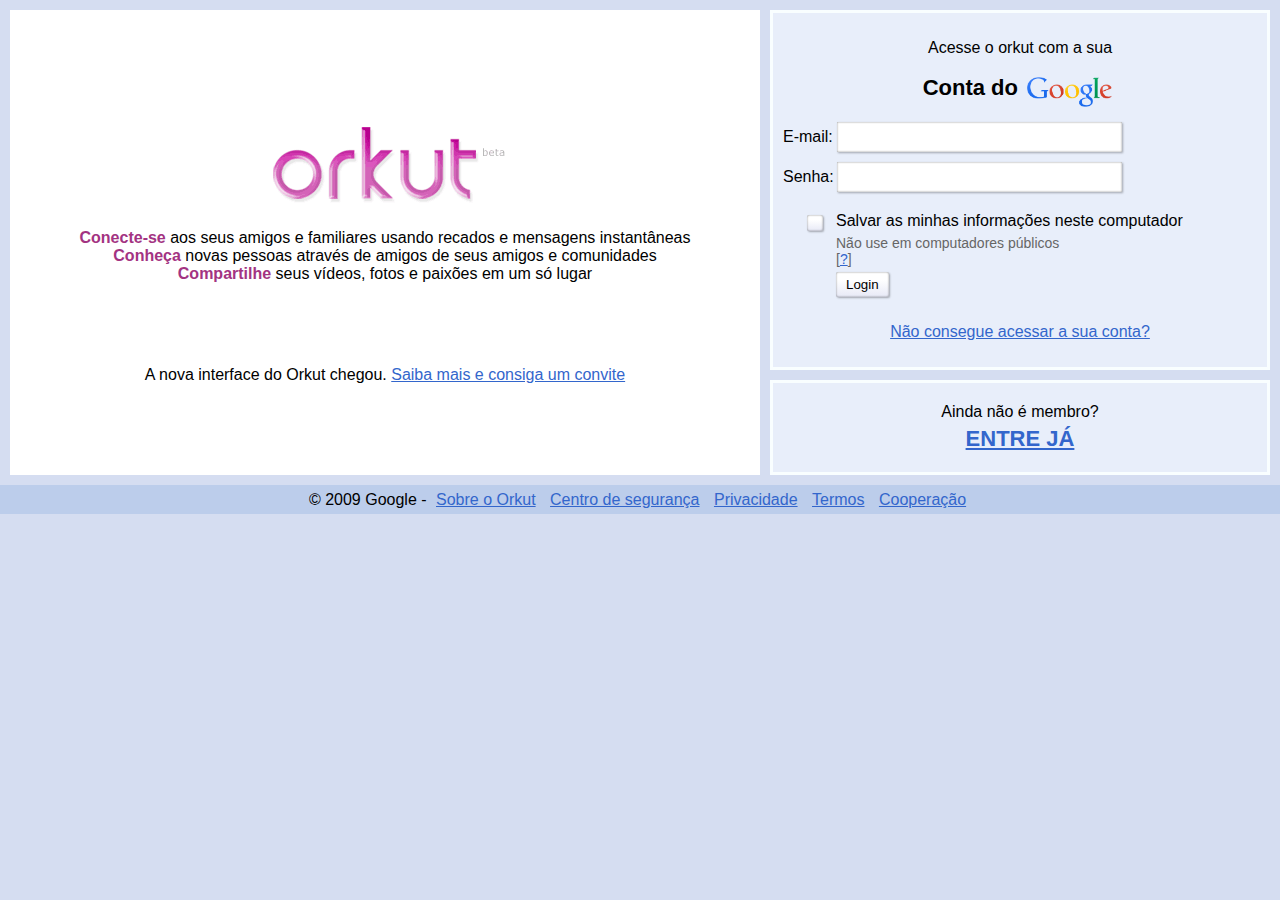
<file: index.html>
<!DOCTYPE html>
<html lang="pt-br">
<head>
    <meta charset="UTF-8">
    <meta http-equiv="X-UA-Compatible" content="IE=edge">
    <meta name="viewport" content="width=device-width, initial-scale=1.0">
    <title>Orkut</title>
    <link rel="stylesheet" href="css/styles.css">
</head>
<body>
    <main>
        <div class="aboutContaner">
            <div class="aboutInfo">
                <div class="orkutLogo">
                    <img src="./img/Orkut_logo.gif">
                </div>
                <p>
                    <span class="textMark">Conecte-se</span> aos seus amigos e familiares usando recados e mensagens instantâneas
                </p>
                <p>
                    <span class="textMark">Conheça</span> novas pessoas através de amigos de seus amigos e comunidades
                </p>
                <p>
                    <span class="textMark">Compartilhe</span> seus vídeos, fotos e paixões em um só lugar
                </p>
            </div>
            <div class="aboutFooter">
                A nova interface do Orkut chegou. <a href="#">Saiba mais e consiga um convite</a>
            </div>
        </div>
        <aside class="aside">
            <div class="asideBox">
                <div class="asideHeader">
                    <p>Acesse o orkut com a sua</p>
                    <div class="asideHeaderInfo">
                        <p class="asideMark">
                            Conta do 
                        </p>
                        <img src="./img/Google-new_19.png">
                    </div>
                </div>
                <form>
                    <div class="loginContainer">
                        <div class="loginInfo">
                            <label class="loginText">E-mail:</label>
                            <input class="loginInput" type="text">
                        </div>
                        <div class="loginInfo">
                            <label class="loginText">Senha:</label>
                            <input class="loginInput" type="password">
                        </div>
                    </div>
                    <div class="checkboxContainer">
                        <div class="checkbox">
                            <input type="checkbox" name="salvar-info" id="salvar-info" value="salvar-info">
                        </div>
                        <div class="Warning">
                            <label for="salvar-info">Salvar as minhas informações neste computador</label>
                            <p class="Warning-text">Não use em computadores públicos <br>
                                [<a href="#">?</a>]</p>
                            <button class="login-button">Login</button>                    
                        </div>
                    </div>
                </form>
                <p class="problemAccess">
                    <a href="#">Não consegue acessar a sua conta?</a>
                </p>
            </div>
            <div class="asideFooter asideBox">
                <div class="asideFooterContent">
                    <p>Ainda não é membro?<br></p>
                    <a class="asideMark" href="#">ENTRE JÁ</a>
                </div>
            </div>
        </aside>
    </main>
    <footer>
        <div class="footerContent">
            <div>
                © 2009 Google -
            </div>
            <nav>
                <a href="#">Sobre o Orkut</a>
                <a href="#">Centro de segurança</a>
                <a href="#">Privacidade</a>
                <a href="#">Termos</a>
                <a href="#">Cooperação</a>
            </nav>
        </div>
    </footer>
</body>
</html>
</file>
<file: css/styles.css>
* {
    box-sizing: border-box;
    -moz-box-sizing: border-box;
    font-family: tahoma, sans-serif;
  }
body{
    margin: 0;
    background-color: #d5ddf1;
}
main{
    display: table;
    border-spacing: 10px;
    width: 100%;
}

.aboutContaner{
    background-color: #ffff;
    width: 60%;
    padding: 10px 30px;
}

.aboutContaner, aside{
    display: table-cell;
    vertical-align: top;
}

.aboutInfo{
    padding: 12% 0
}

.orkutLogo{
    width: 100%;
    text-align: center;
    margin: 20px 0;
}

.orkutLogo img{
    margin: auto;
}

.aboutInfo p{
    text-align: center;
    margin: 0;
}

.textMark{
    color: #a33382;
    font-weight: 800;
}

.aboutFooter{
    text-align: center;
}
aside{
    width: 40%;
}

.asideHeaderInfo, .loginInfo{
    justify-content: center;
    margin: auto;
}

.asideHeaderInfo{
    display: inline-block;
    zoom: 1;
    vertical-align: top;
    margin: 0 auto;
}

.loginInfo{
    margin-bottom: 10px;
}

form{
    gap: 1%;
}
.asideMark {
    height: 25px;
    font-size: 22px;
    font-weight: 550;
    margin-top: 2px;
}

.asideHeaderInfo img{
    height: 30px;
    margin-top: 4px;
}

.asideBox{
    background-color: #e8eefa;
    border: #f9feff solid;
    padding: 10px;
}

.asideHeader {
    text-align: center;
}
.asideHeaderInfo p.asideMark,
.asideHeaderInfo img {
    display: inline-block;
    vertical-align: top;
    zoom: 1;
    margin-right: 5px;
}
.loginContainer{
    justify-content: left;
}
.loginText{
    width: 50px;
    display: inline-block;
}

.checkboxContainer{
    display: table;
    padding-left: 10px;
}

.checkbox{
    display: table-cell;
    vertical-align: top;
}

.checkboxContainer p {
    margin: 5px 0 0;
}

.asideFooter{
    margin-top: 10px;
    text-align: center;
}
.problemAccess{
    text-align: center;
}
.Warning-text{
    margin: 10px;
    color: #666666;
    font-size: 14px
}

.checkbox input[type="checkbox"] {
    appearance: none;
    width: 16px;
    height: 16px;
    border-radius: 2px;
    background: linear-gradient(to bottom, #FFFF 30%, #e7e9f6 100%);
    box-shadow: 1px 1px 2px rgba(0,0,0,0.3), inset 0px 0px 2px rgba(0,0,0,0.5);
    cursor: pointer;
    transition: all 0.2s ease;
    position: relative;
  }
  .loginInput {
    width: 60%;
    height: 30px;
    border-color: transparent;
    background: #ffff;
    border: none;
    box-shadow: 1px 1px 2px rgba(0, 0, 0, 0.3), inset 0px 0px 2px rgba(0, 0, 0, 0.5);
  }
  .checkbox input[type="checkbox"]:checked::after {
    content: '';
    position: absolute;
    top: 2px;
    left: 5px;
    width: 4px;
    height: 8px;
    border: solid #333;
    border-width: 0 2px 2px 0;
    transform: rotate(45deg);
  }  

.login-button {
    margin-top: 5px;
    padding: 5px 10px;
    border: 4px #666666;
    border-width: 4px;
    border-radius: 2px;
    background: linear-gradient(to bottom, #FFFF 30%, #e7e9f6 100%);
    box-shadow: 1px 1px 2px rgba(0,0,0,0.3), inset 0px 0px 2px rgba(0,0,0,0.5);    cursor: pointer;
    transition: all 0.2s ease;
}

.asideFooterContent{
    margin: 10px;
}

.asideFooterContent p{
    margin: 5px;
}

.footerContent{
    display: inline-block;
    width: 100%;
    background-color: #bccdeb;
}

.footer{
    text-align: center;
}
.footerContent {
    padding: 5px;
    display: inline-block;
    text-align: center;
}

.footerContent > div,
.footerContent nav {
display: inline-block;
vertical-align: middle;
}

.footerContent nav a {
margin: 0 5px;
}

a {
    color: #3366cc;
}

@media screen and (max-width: 768px) {
    main {
      display: block;
      padding: 10px;
    }
    .aboutInfo {
        padding: 2% 0;
    }
  
    .aboutContaner, aside {
      display: block;
      width: 100% !important;
      margin: 10px 0;
    }
  
    .orkutLogo img {
      max-width: 200px;
    }
  
    .aboutInfo p {
      margin: 10px 0;
    }

    .aboutFooter{
        margin-top: 15px;
    }
  
    .asideBox {
      margin: 10px 0;
      padding: 15px;
    }
  
    .asideHeaderInfo {
      display: block;
      text-align: center;
    }
  
    .footerContent {
      display: block;
      text-align: center;
    }
  
    .footerContent nav {
      display: block;
      margin: 10px 0;
    }
  
    .footerContent nav a {
      display: block;
      margin: 5px 0;
    }
  
    .problemAccess {
      margin: 15px 0;
    }
  
    .asideFooterContent {
      text-align: center;
      margin: 0;
    }
  }
</file>
